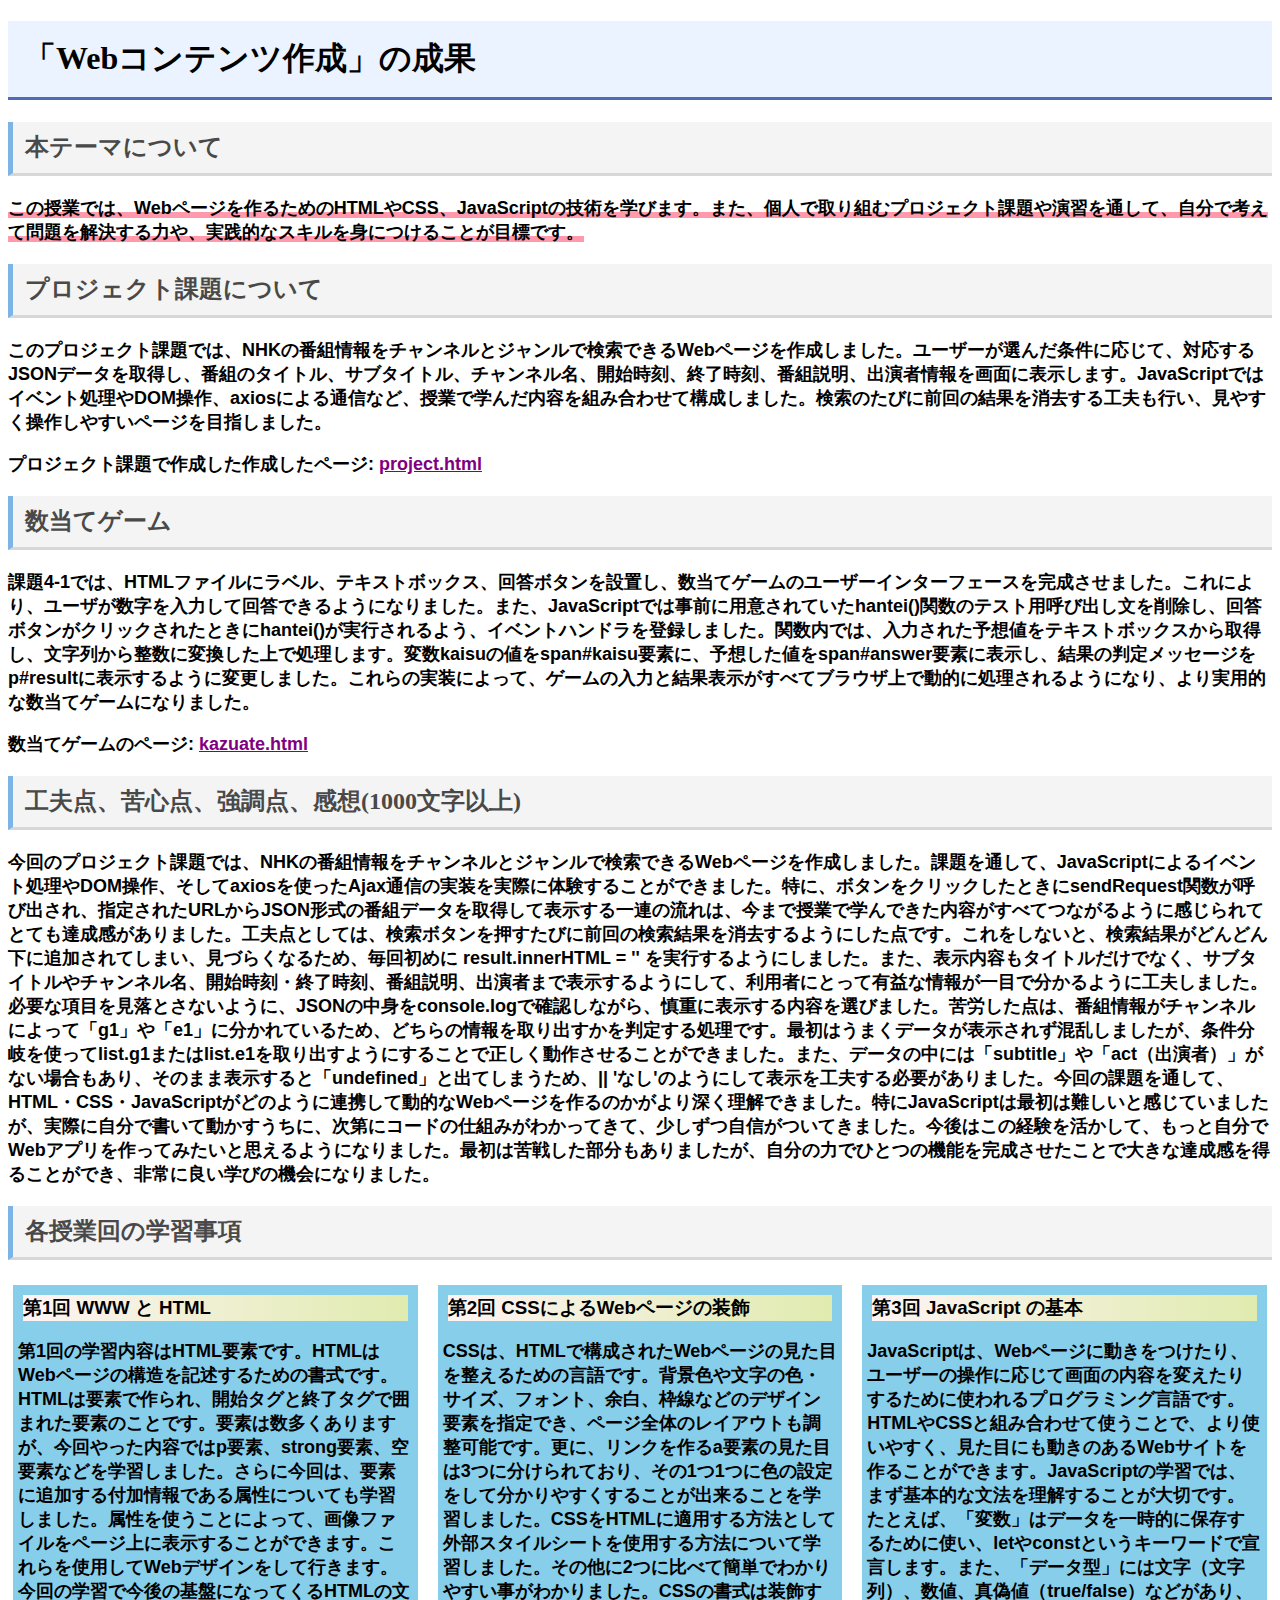
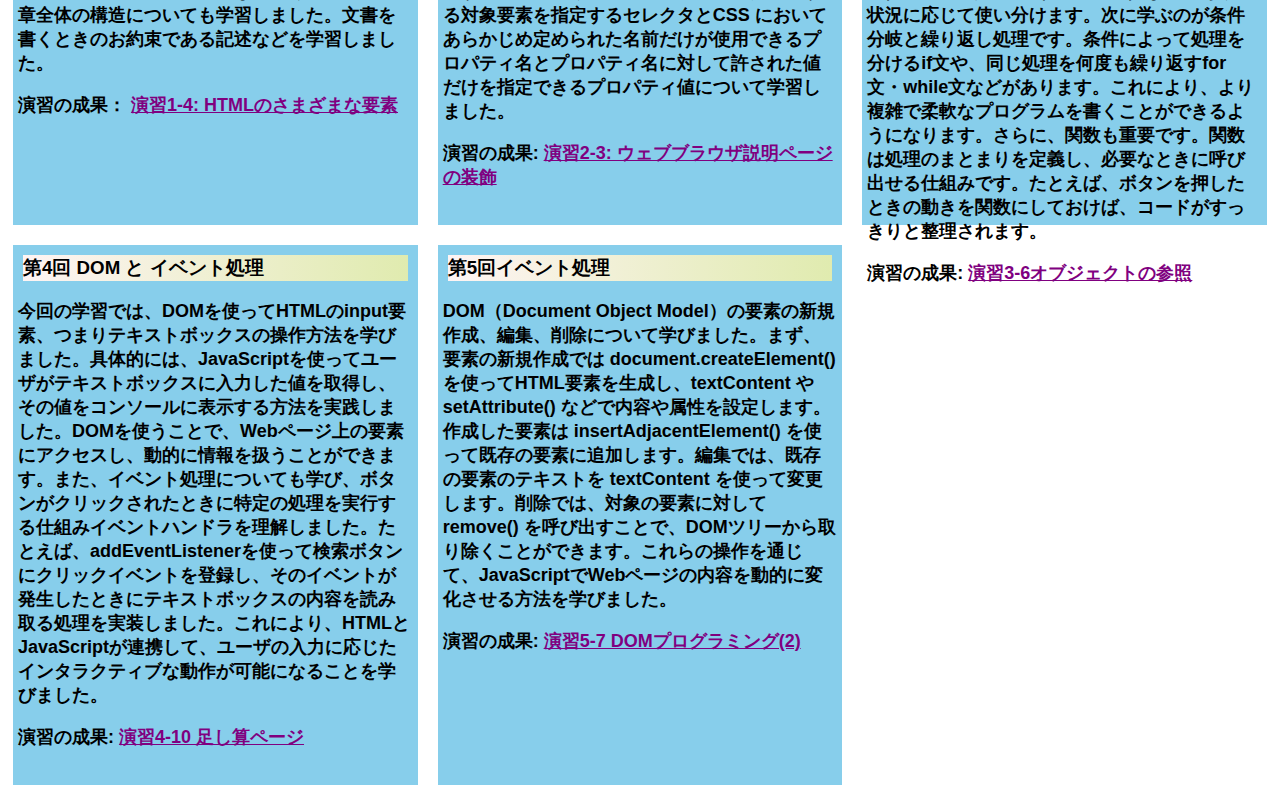
<file: index.html>
<!DOCTYPE html>
<html>
    <head>
        <meta charset="utf-8">
        <title>index.html</title>
        <link rel="stylesheet" href="index.css">
      </head>
      <body>
        <h1>「Webコンテンツ作成」の成果</h1>
        <h2>本テーマについて</h2>
        <p><span class="under">この授業では、Webページを作るためのHTMLやCSS、JavaScriptの技術を学びます。また、個人で取り組むプロジェクト課題や演習を通して、自分で考えて問題を解決する力や、実践的なスキルを身につけることが目標です。</p></span>
        <h2>プロジェクト課題について</h2>
        <p>このプロジェクト課題では、NHKの番組情報をチャンネルとジャンルで検索できるWebページを作成しました。ユーザーが選んだ条件に応じて、対応するJSONデータを取得し、番組のタイトル、サブタイトル、チャンネル名、開始時刻、終了時刻、番組説明、出演者情報を画面に表示します。JavaScriptではイベント処理やDOM操作、axiosによる通信など、授業で学んだ内容を組み合わせて構成しました。検索のたびに前回の結果を消去する工夫も行い、見やすく操作しやすいページを目指しました。</p>
        <p>プロジェクト課題で作成した作成したページ:
          <a href="project.html"
              target="_blank">project.html</a>
        </p>
        <h2>数当てゲーム</h2>
        <p>課題4-1では、HTMLファイルにラベル、テキストボックス、回答ボタンを設置し、数当てゲームのユーザーインターフェースを完成させました。これにより、ユーザが数字を入力して回答できるようになりました。また、JavaScriptでは事前に用意されていたhantei()関数のテスト用呼び出し文を削除し、回答ボタンがクリックされたときにhantei()が実行されるよう、イベントハンドラを登録しました。関数内では、入力された予想値をテキストボックスから取得し、文字列から整数に変換した上で処理します。変数kaisuの値をspan#kaisu要素に、予想した値をspan#answer要素に表示し、結果の判定メッセージをp#resultに表示するように変更しました。これらの実装によって、ゲームの入力と結果表示がすべてブラウザ上で動的に処理されるようになり、より実用的な数当てゲームになりました。</p>
        <p>数当てゲームのページ:
          <a href="kazuate.html"
            target="_blank">kazuate.html</a>
        </p>
        <h2>工夫点、苦心点、強調点、感想(1000文字以上)</h2>
        <p>今回のプロジェクト課題では、NHKの番組情報をチャンネルとジャンルで検索できるWebページを作成しました。課題を通して、JavaScriptによるイベント処理やDOM操作、そしてaxiosを使ったAjax通信の実装を実際に体験することができました。特に、ボタンをクリックしたときにsendRequest関数が呼び出され、指定されたURLからJSON形式の番組データを取得して表示する一連の流れは、今まで授業で学んできた内容がすべてつながるように感じられてとても達成感がありました。工夫点としては、検索ボタンを押すたびに前回の検索結果を消去するようにした点です。これをしないと、検索結果がどんどん下に追加されてしまい、見づらくなるため、毎回初めに result.innerHTML = '' を実行するようにしました。また、表示内容もタイトルだけでなく、サブタイトルやチャンネル名、開始時刻・終了時刻、番組説明、出演者まで表示するようにして、利用者にとって有益な情報が一目で分かるように工夫しました。必要な項目を見落とさないように、JSONの中身をconsole.logで確認しながら、慎重に表示する内容を選びました。苦労した点は、番組情報がチャンネルによって「g1」や「e1」に分かれているため、どちらの情報を取り出すかを判定する処理です。最初はうまくデータが表示されず混乱しましたが、条件分岐を使ってlist.g1またはlist.e1を取り出すようにすることで正しく動作させることができました。また、データの中には「subtitle」や「act（出演者）」がない場合もあり、そのまま表示すると「undefined」と出てしまうため、|| 'なし'のようにして表示を工夫する必要がありました。今回の課題を通して、HTML・CSS・JavaScriptがどのように連携して動的なWebページを作るのかがより深く理解できました。特にJavaScriptは最初は難しいと感じていましたが、実際に自分で書いて動かすうちに、次第にコードの仕組みがわかってきて、少しずつ自信がついてきました。今後はこの経験を活かして、もっと自分でWebアプリを作ってみたいと思えるようになりました。最初は苦戦した部分もありましたが、自分の力でひとつの機能を完成させたことで大きな達成感を得ることができ、非常に良い学びの機会になりました。</p>
        <h2>各授業回の学習事項</h2>
        <div id="zentai">

        <div><h3>第1回 WWW と HTML</h3>
        <p>第1回の学習内容はHTML要素です。HTMLはWebページの構造を記述するための書式です。HTMLは要素で作られ、開始タグと終了タグで囲まれた要素のことです。要素は数多くありますが、今回やった内容ではp要素、strong要素、空要素などを学習しました。さらに今回は、要素に追加する付加情報である属性についても学習しました。属性を使うことによって、画像ファイルをページ上に表示することができます。これらを使用してWebデザインをして行きます。今回の学習で今後の基盤になってくるHTMLの文章全体の構造についても学習しました。文書を書くときのお約束である記述などを学習しました。</p>
        <p>演習の成果： <a href="./practice-html/elements.html"
        title="1つ中のフォルダーのリンク"
        target="_blank">演習1-4: HTMLのさまざまな要素</a></p>
        </div>
        <div>
          <h3>第2回 CSSによるWebページの装飾</h3>
        <p>CSSは、HTMLで構成されたWebページの見た目を整えるための言語です。背景色や文字の色・サイズ、フォント、余白、枠線などのデザイン要素を指定でき、ページ全体のレイアウトも調整可能です。更に、リンクを作るa要素の見た目は3つに分けられており、その1つ1つに色の設定をして分かりやすくすることが出来ることを学習しました。CSSをHTMLに適用する方法として外部スタイルシートを使用する方法について学習しました。その他に2つに比べて簡単でわかりやすい事がわかりました。CSSの書式は装飾する対象要素を指定するセレクタとCSS においてあらかじめ定められた名前だけが使用できるプロパティ名とプロパティ名に対して許された値だけを指定できるプロパティ値について学習しました。
        </p>
        <p>演習の成果: <a href="./practice-css/browser-intro.html"
        target="_blank">演習2-3: ウェブブラウザ説明ページの装飾</a></p>
        </div>
        <div><h3>第3回 JavaScript の基本</h3>
        <p>JavaScriptは、Webページに動きをつけたり、ユーザーの操作に応じて画面の内容を変えたりするために使われるプログラミング言語です。HTMLやCSSと組み合わせて使うことで、より使いやすく、見た目にも動きのあるWebサイトを作ることができます。JavaScriptの学習では、まず基本的な文法を理解することが大切です。たとえば、「変数」はデータを一時的に保存するために使い、letやconstというキーワードで宣言します。また、「データ型」には文字（文字列）、数値、真偽値（true/false）などがあり、状況に応じて使い分けます。次に学ぶのが条件分岐と繰り返し処理です。条件によって処理を分けるif文や、同じ処理を何度も繰り返すfor文・while文などがあります。これにより、より複雑で柔軟なプログラムを書くことができるようになります。さらに、関数も重要です。関数は処理のまとまりを定義し、必要なときに呼び出せる仕組みです。たとえば、ボタンを押したときの動きを関数にしておけば、コードがすっきりと整理されます。</p>
        <p>演習の成果:
        <a href="practice-js/obj-practice.html"
            target="_blank">演習3-6オブジェクトの参照</a>
        </p></div>
        <div><h3>第4回 DOM と イベント処理</h3>
        <p>今回の学習では、DOMを使ってHTMLのinput要素、つまりテキストボックスの操作方法を学びました。具体的には、JavaScriptを使ってユーザがテキストボックスに入力した値を取得し、その値をコンソールに表示する方法を実践しました。DOMを使うことで、Webページ上の要素にアクセスし、動的に情報を扱うことができます。また、イベント処理についても学び、ボタンがクリックされたときに特定の処理を実行する仕組みイベントハンドラを理解しました。たとえば、addEventListenerを使って検索ボタンにクリックイベントを登録し、そのイベントが発生したときにテキストボックスの内容を読み取る処理を実装しました。これにより、HTMLとJavaScriptが連携して、ユーザの入力に応じたインタラクティブな動作が可能になることを学びました。</p>
        <p>演習の成果:
        <a href="practice-eventdom/tashizan.html"
            target="_blank">演習4-10 足し算ページ</a>
        </p></div>
         <div><h3>第5回イベント処理</h3><p>DOM（Document Object Model）の要素の新規作成、編集、削除について学びました。まず、要素の新規作成では document.createElement() を使ってHTML要素を生成し、textContent や setAttribute() などで内容や属性を設定します。作成した要素は insertAdjacentElement() を使って既存の要素に追加します。編集では、既存の要素のテキストを textContent を使って変更します。削除では、対象の要素に対して remove() を呼び出すことで、DOMツリーから取り除くことができます。これらの操作を通じて、JavaScriptでWebページの内容を動的に変化させる方法を学びました。</p>
        <p>演習の成果:
          <a href="practice-dom2/dom2-exercise.html"
              target="_blank">演習5-7 DOMプログラミング(2)</a>
        </p></div>
        </div>
        
      </body>  
</html>
</file>
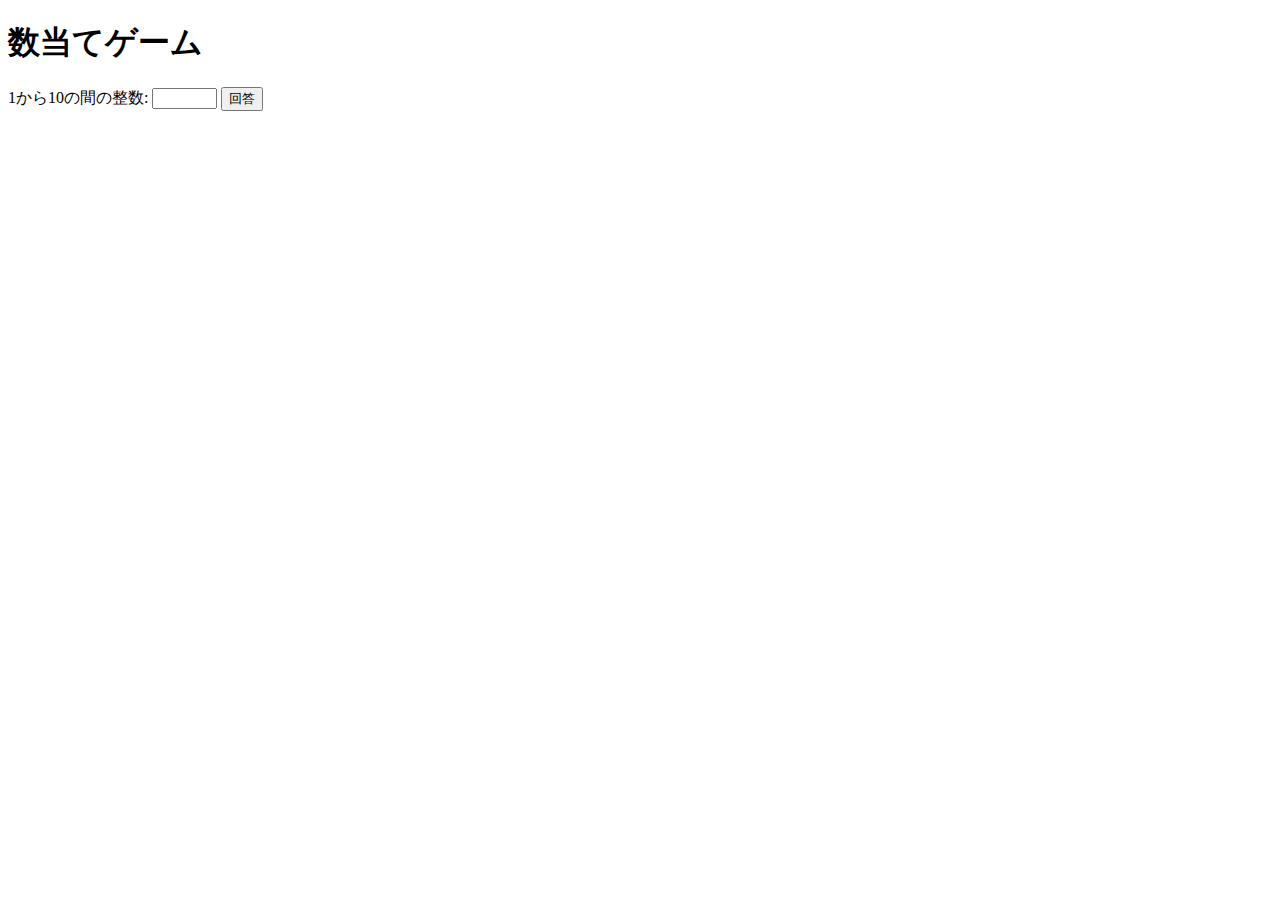
<file: kazuate.html>
<!DOCTYPE html>
<html>
  <head>
    <meta charset="utf-8">
    <title>数当てゲーム</title>
    <script src="kazuate.js" defer></script>
  </head>

  <body>
    <h1>数当てゲーム</h1>
    <label for="seisuu">1から10の間の整数:</label>
    <input type="text" name="seisuu" id="seisuu" size="5">
    <button id="kaitou">回答</button>
    <p><span id="kaisu"></span><span id="answer"></span>
    <p id="result"></p>
  </body>
</html>
</file>
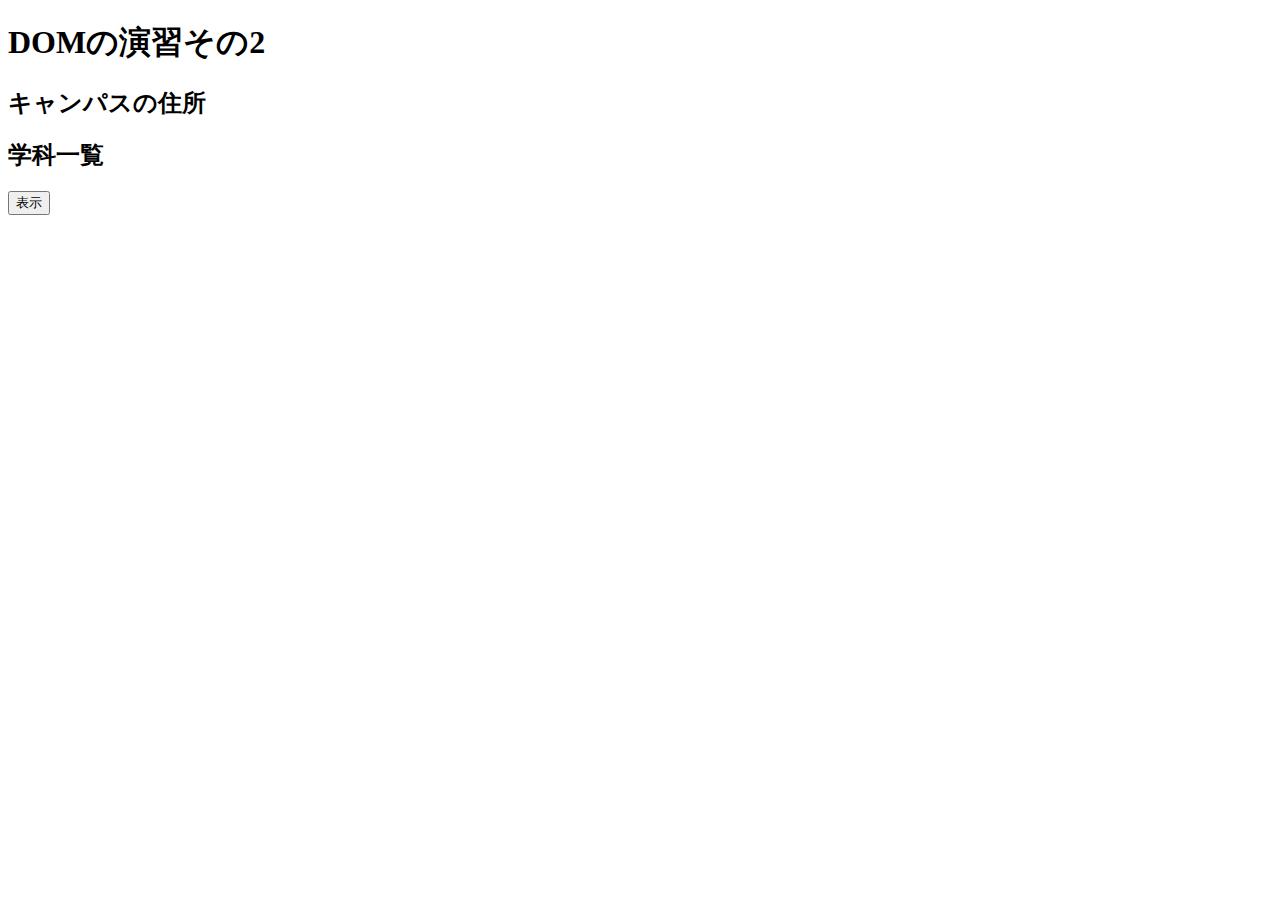
<file: practice-dom2/dom2-exercise.html>
<!DOCTYPE html>
<html>
  <head>
    <title>DOM の演習その2</title>
	<script src="dom2-exercise.js" defer></script>
  </head>

  <body>
	  <h1>DOMの演習その2</h1>

	  <h2 id="addr">キャンパスの住所</h2>

	  <h2 id="dept">学科一覧</h2>

	  <button id="show">表示</button>
  </body>
</html>
</file>
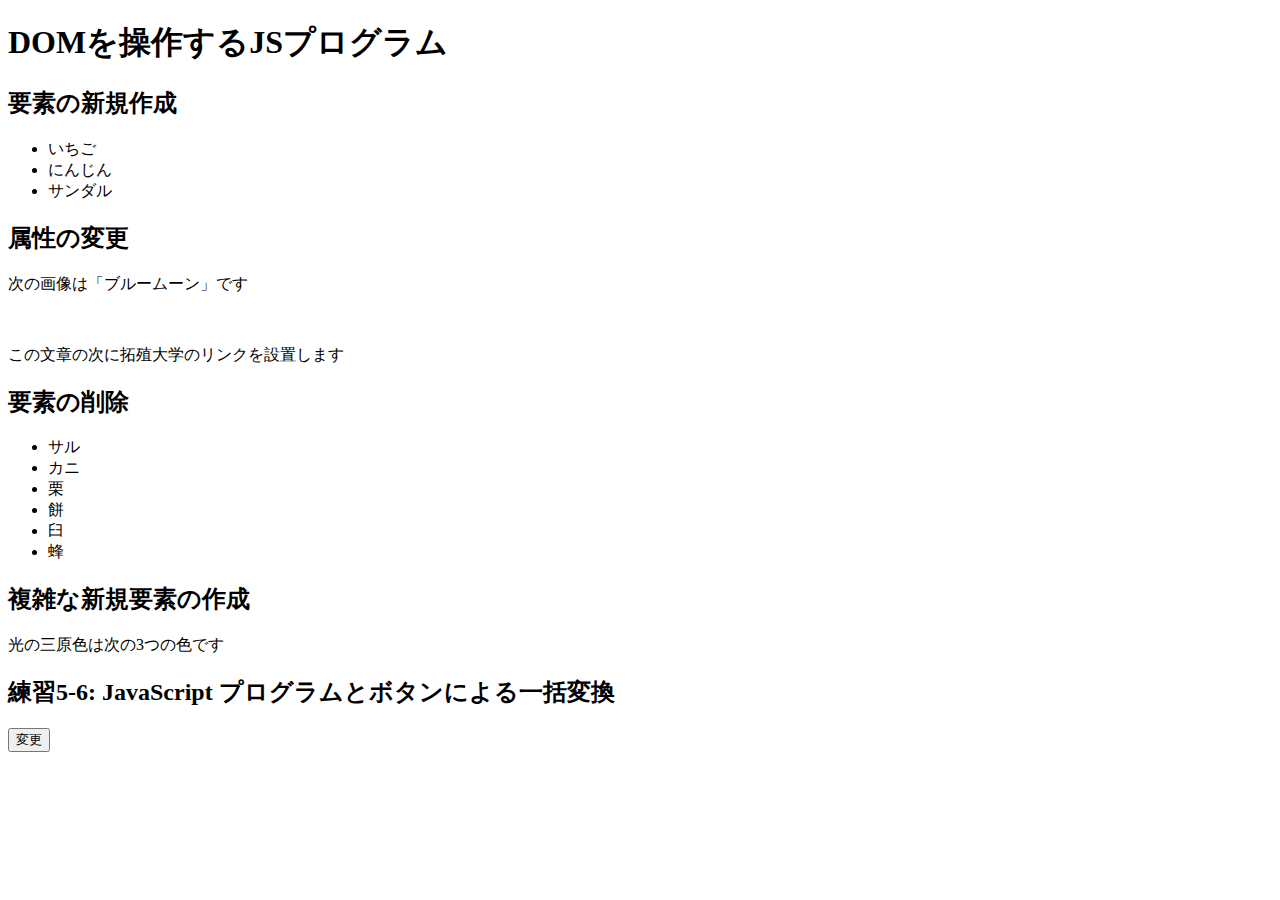
<file: practice-dom2/dom2-intro.html>
<!DOCTYPE html>
<html>
  <head>
    <title>DOMを操作するJSプログラム</title>
	<script src="dom2-intro.js" defer></script>
  </head>

  <body>
	  <h1>DOMを操作するJSプログラム</h1>

	  <h2>要素の新規作成</h2>
	  <ul id="kazoeuta">
		<li>いちご</li>
		<li>にんじん</li>
		<li>サンダル</li>
	  </ul>

	  <h2>属性の変更</h2>
	  <p>次の画像は「ブルームーン」です</p>
	  <img id="bluemoon">

	  <p id="takudai">この文章の次に拓殖大学のリンクを設置します</p>


	  <h2>要素の削除</h2>
	  <ul id="kassen">
		  <li>サル</li>
		  <li>カニ</li>
		  <li>栗</li>
		  <li id="mochi">餅</li>
		  <li>臼</li>
		  <li>蜂</li>
	  </ul>

	  <h2 id="fukuzatu">複雑な新規要素の作成</h2>
	  <p id="primary">光の三原色は次の3つの色です</p>

	  <h2>練習5-6: JavaScript プログラムとボタンによる一括変換</h2>
	  <button id="henkou">変更</button>

  </body>
</html>
</file>
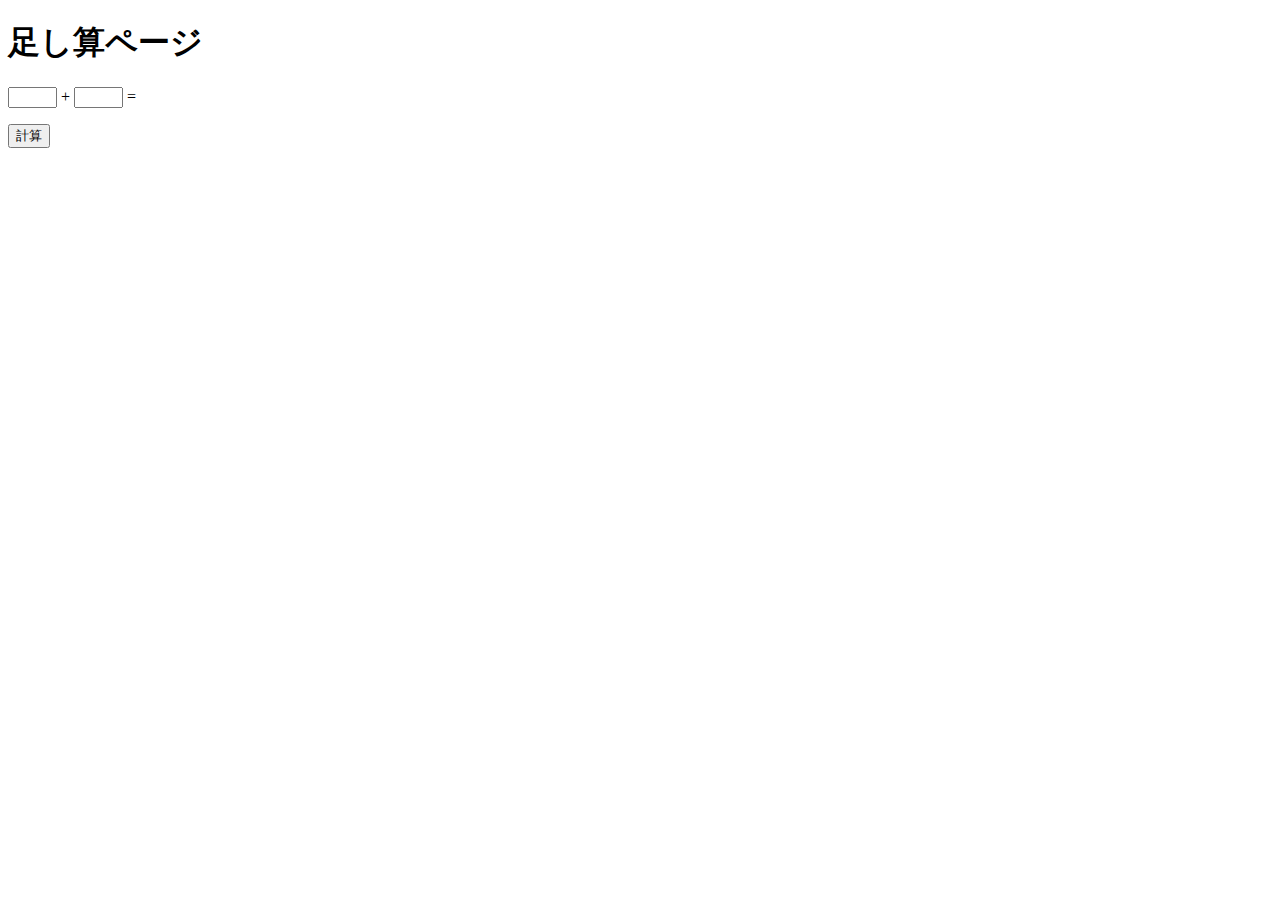
<file: practice-eventdom/tashizan.html>
<!DOCTYPE html>
<html>
  <head>
    <title>足し算ページ</title>
	<script src="tashizan.js" defer></script>
  </head>

  <body>
    <h1>足し算ページ</h1>
	<p>
	<input type="text" name="left" id="left" size="3">
	+
	<input type="text" name="right" id="right" size="3">
	=
	<span id="answer"></span>
	</p>
	<button id="calc">計算</button>
  </body>
</html>
</file>
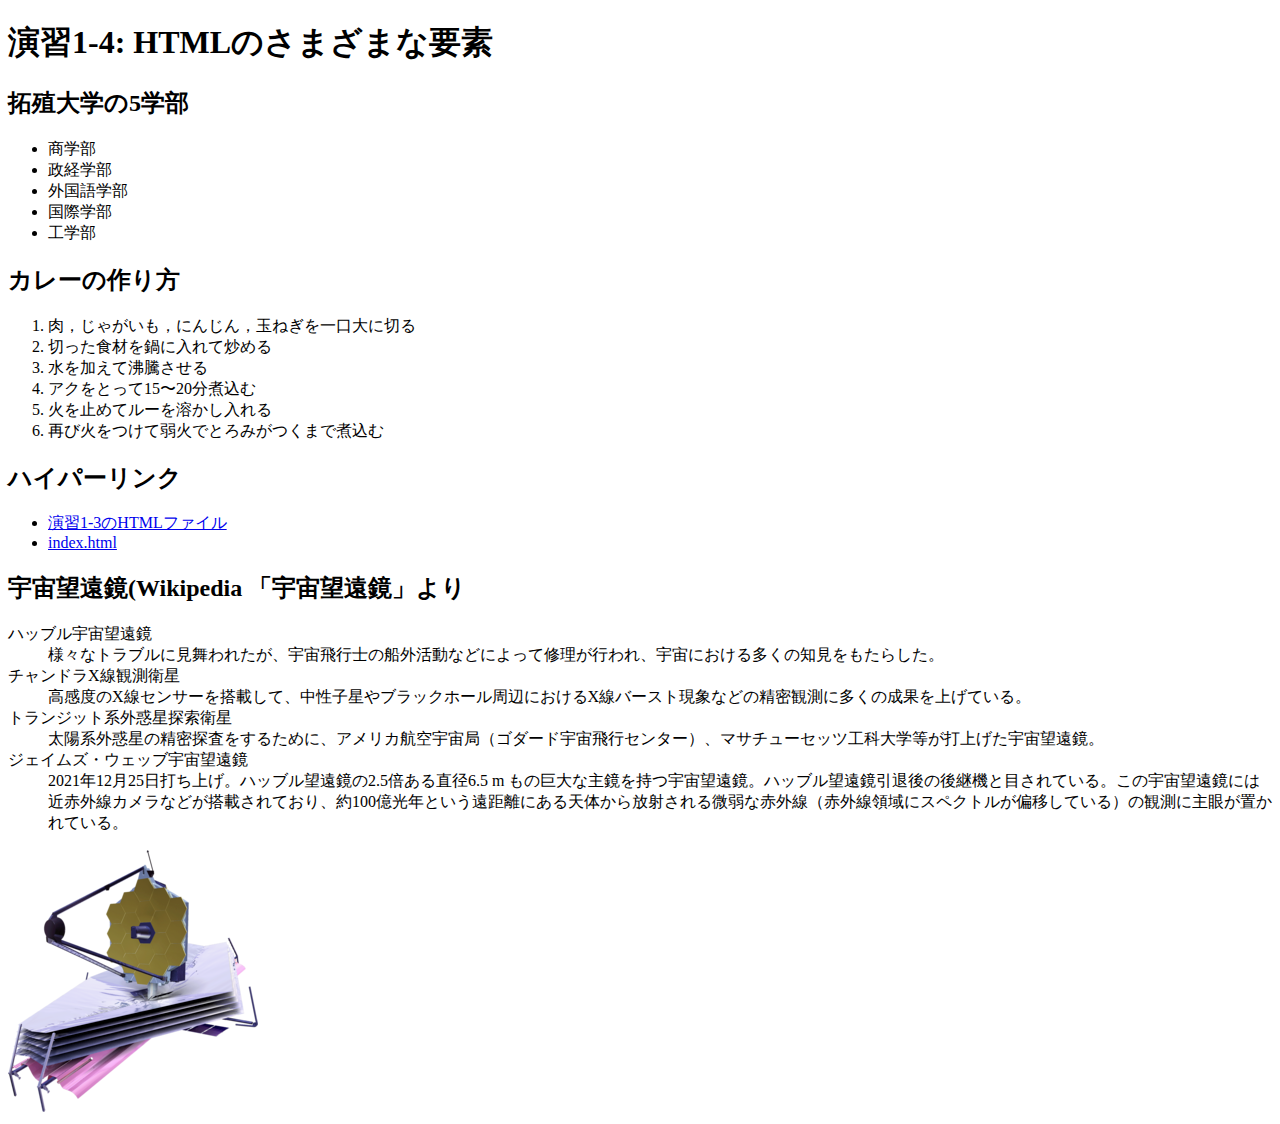
<file: practice-html/elements.html>
<!DOCTYPE html>
<html>
  <head>
    <meta charset="utf-8">
    <title>演習1-4: HTMLのさまざまな要素</title>
  </head>
  <body>
	<h1> 演習1-4: HTMLのさまざまな要素</h1>
		 <h2>拓殖大学の5学部</h2>
			<ul>
				<li>商学部</li>
				<li>政経学部</li>
				<li> 外国語学部</li>
				<li>国際学部</li>
				<li>工学部　</li>

			</ul>
		<h2>カレーの作り方</h2> 
			<ol>
				<li>肉，じゃがいも，にんじん，玉ねぎを一口大に切る</li>
				<li>切った食材を鍋に入れて炒める</li>
				<li>水を加えて沸騰させる</li>
				<li>アクをとって15〜20分煮込む</li>
				<li>火を止めてルーを溶かし入れる</li>
				<li>再び火をつけて弱火でとろみがつくまで煮込む</li>
			</ol>
			<h2>ハイパーリンク</h2> 
			<ul>
				<li><a href="structure.html"
					title="同じフォルダの別ファイルへのリンク"
					target="_blank">演習1-3のHTMLファイル
			 </a></li>
			 	<li><a href="../index.html"
					title="1つ外のフォルダの別ファイルへのリンク"
					target="_blank">index.html</a></li>
				

			</ul>
				
			
			
		<h2>宇宙望遠鏡(Wikipedia 「宇宙望遠鏡」より</h2> 
			<dl>
				<dt>ハッブル宇宙望遠鏡</dt>
				<dd>様々なトラブルに見舞われたが、宇宙飛行士の船外活動などによって修理が行われ、宇宙における多くの知見をもたらした。</dd>
			<dl>チャンドラX線観測衛星</dl>
				<dd>高感度のX線センサーを搭載して、中性子星やブラックホール周辺におけるX線バースト現象などの精密観測に多くの成果を上げている。</dd>
			<dl>トランジット系外惑星探索衛星</dl>
				<dd>太陽系外惑星の精密探査をするために、アメリカ航空宇宙局（ゴダード宇宙飛行センター）、マサチューセッツ工科大学等が打上げた宇宙望遠鏡。</dd>
			<dt>ジェイムズ・ウェッブ宇宙望遠鏡</dt>
				<dd>2021年12月25日打ち上げ。ハッブル望遠鏡の2.5倍ある直径6.5 m もの巨大な主鏡を持つ宇宙望遠鏡。ハッブル望遠鏡引退後の後継機と目されている。この宇宙望遠鏡には近赤外線カメラなどが搭載されており、約100億光年という遠距離にある天体から放射される微弱な赤外線（赤外線領域にスペクトルが偏移している）の観測に主眼が置かれている。</dd>
			</dl>
		<img src="JWST_spacecraft_model_2.png" />
		
  </body>
</html>
</file>
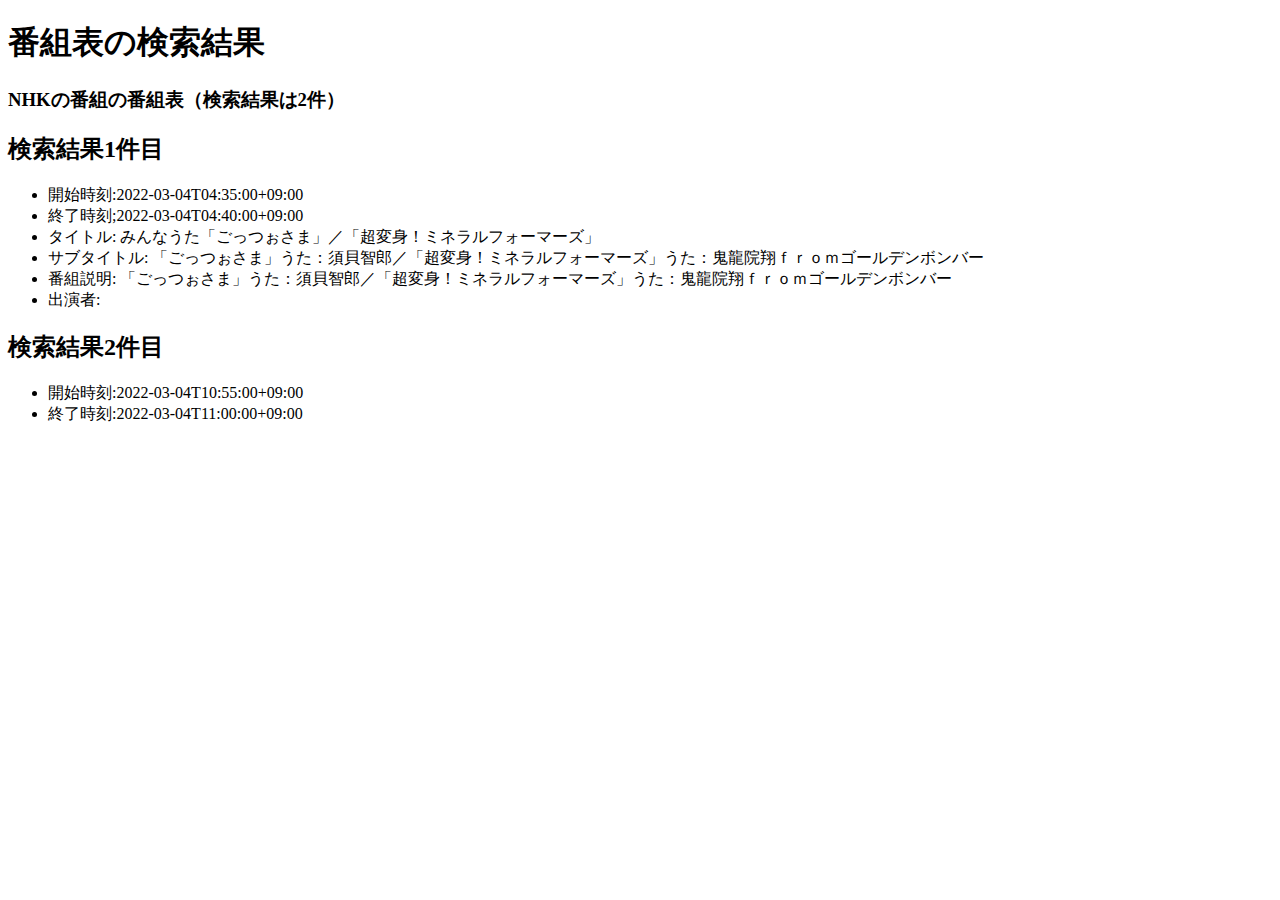
<file: practice-html/projec.html>
<!DOCTYPE html>
<html>
  <head>
    <meta charset="utf-8">
    <title>プロジェクト課題</title>
  </head>
  <body>
   <h1>番組表の検索結果</h1>
   <h3>NHKの番組の番組表（検索結果は2件）</h3>
   <h2>検索結果1件目</h2>
   <ul>
    <li>開始時刻:2022-03-04T04:35:00+09:00</li>
    <li>終了時刻;2022-03-04T04:40:00+09:00</li>
    <li>タイトル: みんなうた「ごっつぉさま」／「超変身！ミネラルフォーマーズ」</li>
    <li>サブタイトル: 「ごっつぉさま」うた：須貝智郎／「超変身！ミネラルフォーマーズ」うた：鬼龍院翔ｆｒｏｍゴールデンボンバー</li>
    <li>番組説明: 「ごっつぉさま」うた：須貝智郎／「超変身！ミネラルフォーマーズ」うた：鬼龍院翔ｆｒｏｍゴールデンボンバー</li>
    <li>出演者:</li>
   </ul>
   <h2>検索結果2件目</h2>
   <ul>
    <li>開始時刻:2022-03-04T10:55:00+09:00</li>
    <li>終了時刻:2022-03-04T11:00:00+09:00</li>
    
   </ul>
  </body>
</html>
</file>
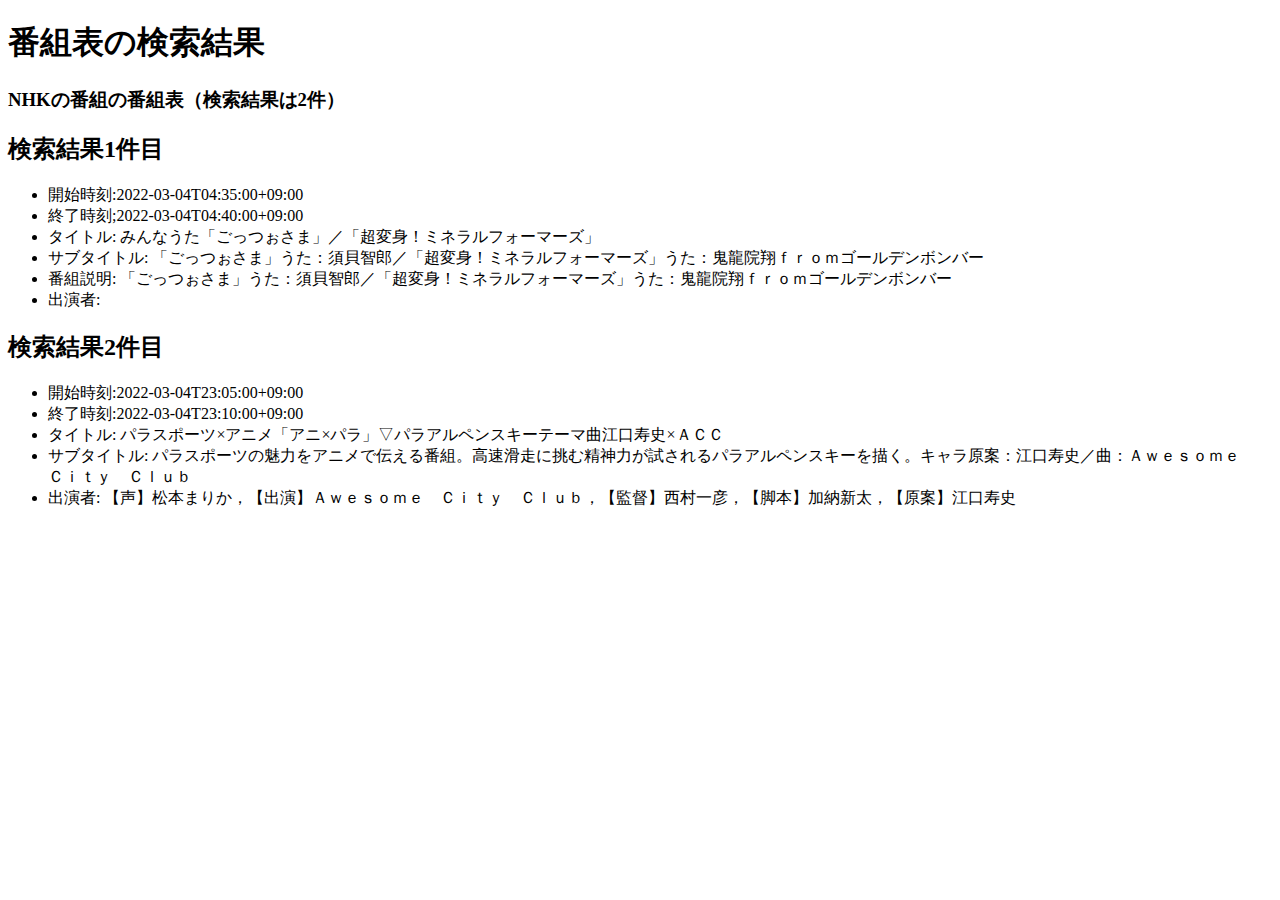
<file: practice-html/project.html>
<!DOCTYPE html>
<html>
  <head>
    <meta charset="utf-8">
    <title>プロジェクト課題</title>
  </head>
  <body>
   <h1>番組表の検索結果</h1>
   <h3>NHKの番組の番組表（検索結果は2件）</h3>
   <h2>検索結果1件目</h2>
   <ul>
    <li>開始時刻:2022-03-04T04:35:00+09:00</li>
    <li>終了時刻;2022-03-04T04:40:00+09:00</li>
    <li>タイトル: みんなうた「ごっつぉさま」／「超変身！ミネラルフォーマーズ」</li>
    <li>サブタイトル: 「ごっつぉさま」うた：須貝智郎／「超変身！ミネラルフォーマーズ」うた：鬼龍院翔ｆｒｏｍゴールデンボンバー</li>
    <li>番組説明: 「ごっつぉさま」うた：須貝智郎／「超変身！ミネラルフォーマーズ」うた：鬼龍院翔ｆｒｏｍゴールデンボンバー</li>
    <li>出演者:</li>
   </ul>
   <h2>検索結果2件目</h2>
   <ul>
    <li>開始時刻:2022-03-04T23:05:00+09:00</li>
    <li>終了時刻:2022-03-04T23:10:00+09:00</li>
    <li>タイトル: パラスポーツ×アニメ「アニ×パラ」▽パラアルペンスキーテーマ曲江口寿史×ＡＣＣ</li>
    <li>サブタイトル: パラスポーツの魅力をアニメで伝える番組。高速滑走に挑む精神力が試されるパラアルペンスキーを描く。キャラ原案：江口寿史／曲：Ａｗｅｓｏｍｅ　Ｃｉｔｙ　Ｃｌｕｂ</li>
    <li>出演者: 【声】松本まりか，【出演】Ａｗｅｓｏｍｅ　Ｃｉｔｙ　Ｃｌｕｂ，【監督】西村一彦，【脚本】加納新太，【原案】江口寿史</li>

   </ul>
  </body>
</html>
</file>
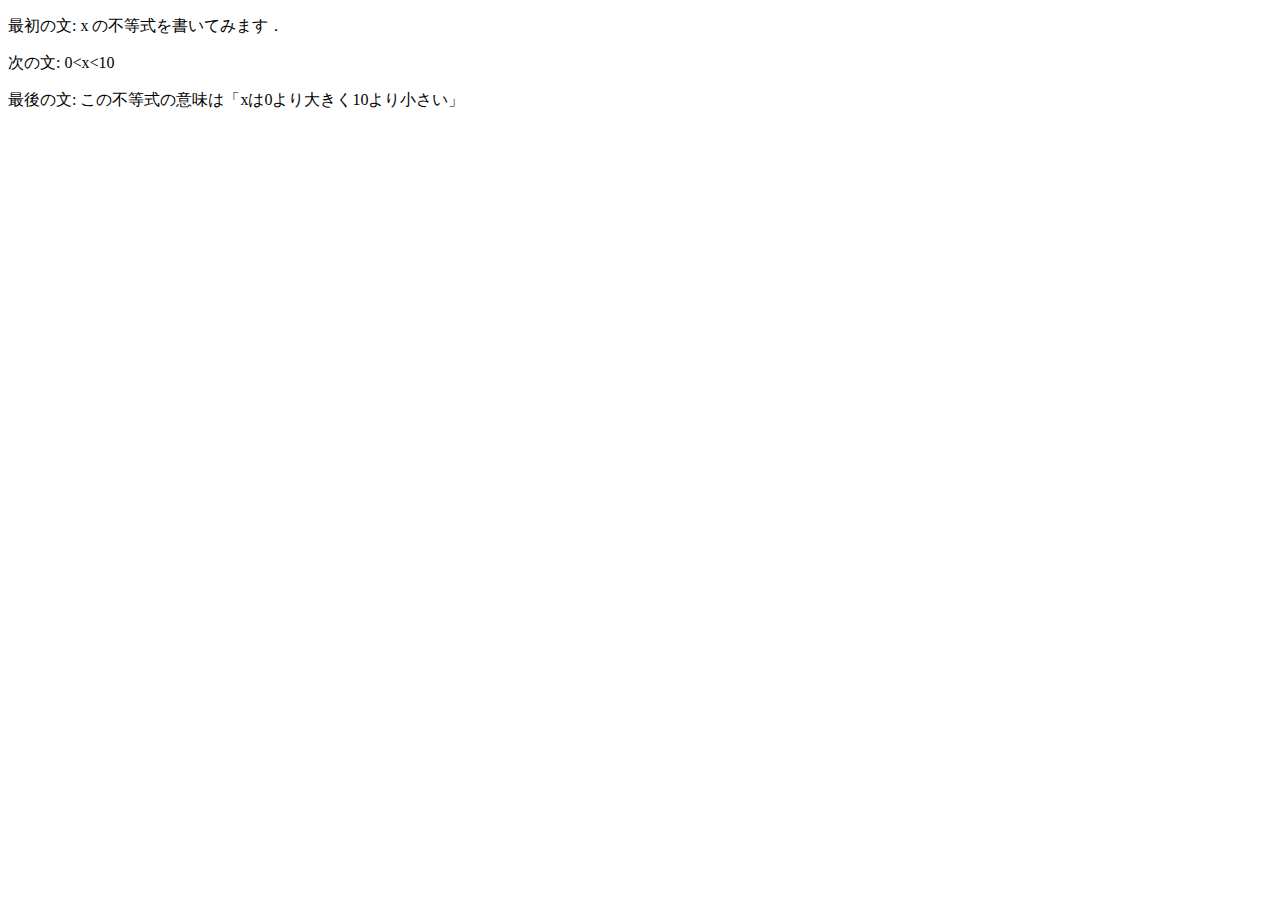
<file: practice-html/structure.html>
<!DOCTYPE html>
<html>
  <head>
    <meta charset="utf-8">
    <title>演習1-3</title>
  </head>
  <body>
   <p>最初の文: x の不等式を書いてみます．
      <p>次の文: 0&lt;x&lt;10</p>
      <p>最後の文: この不等式の意味は「xは0より大きく10より小さい」</p>
      <!--<p>「これは不要な文章です。」</p>-->
  </body>
</html>
</file>
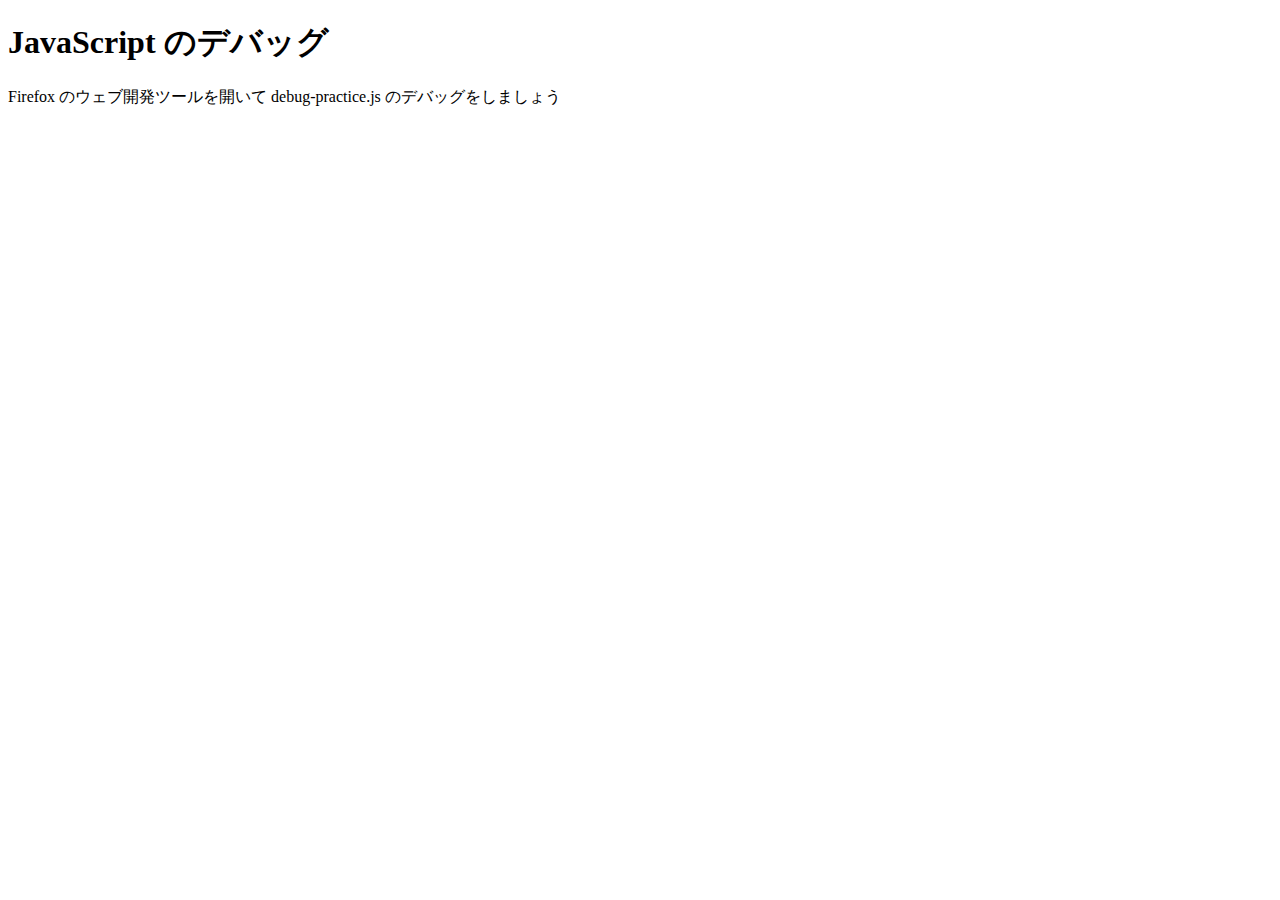
<file: practice-js/debug-practice.html>
<!DOCTYPE html>
<html>
  <head>
    <meta charset="utf-8">
    <title>JavaScript のデバッグ</title>
	<script src="debug-practice.js" defer></script>
  </head>

  <body>
    <h1>JavaScript のデバッグ</h1>

    <p>Firefox のウェブ開発ツールを開いて debug-practice.js のデバッグをしましょう</p>
  </body>
</html>
</file>
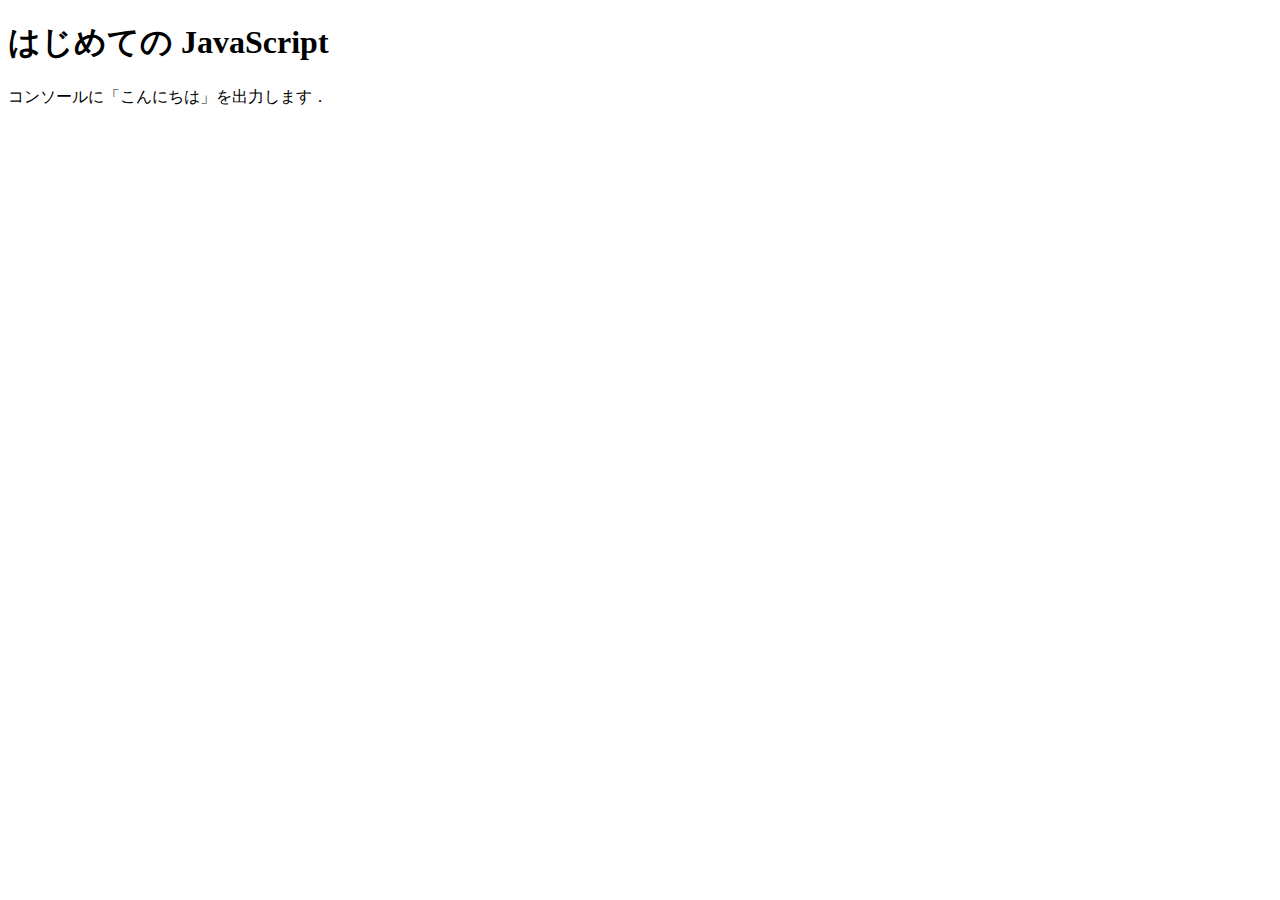
<file: practice-js/jsintro.html>
<!DOCTYPE html>
<html>
  <head>
    <meta charset="utf-8">
    <title>はじめての JavaScript</title>
    <script src="hello.js" defer></script>
  </head>

  <body>
    <h1>はじめての JavaScript</h1>

    <p>コンソールに「こんにちは」を出力します．</p>
  </body>
</html>
</file>
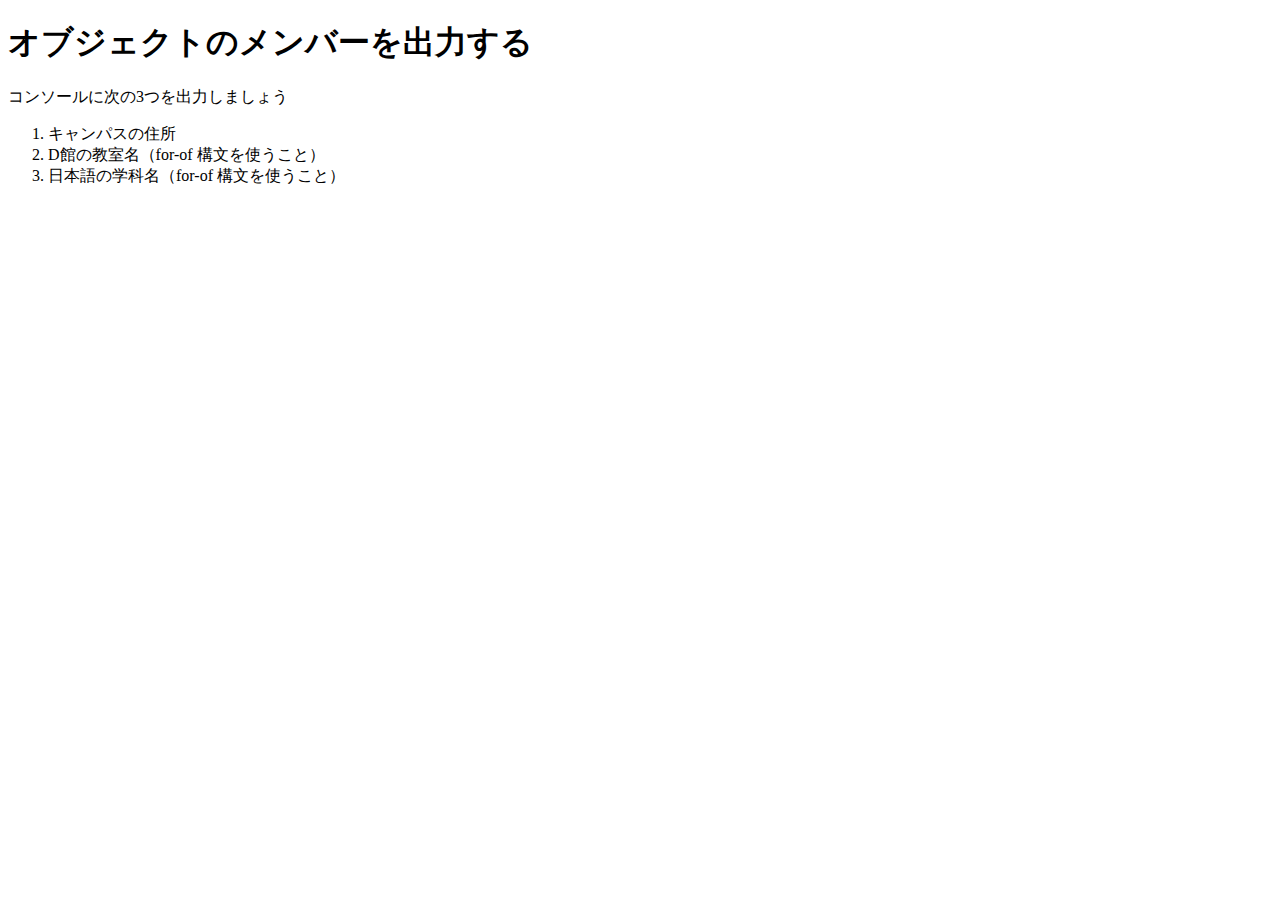
<file: practice-js/obj-practice.html>
<!DOCTYPE html>
<html>
  <head>
    <meta charset="utf-8">
    <title>JavaScript のオブジェクト</title>
	<script src="obj-practice.js" defer></script>
  </head>

  <body>
    <h1>オブジェクトのメンバーを出力する</h1>

    <p>コンソールに次の3つを出力しましょう</p>
	<ol>
		<li>キャンパスの住所</li>
		<li>D館の教室名（for-of 構文を使うこと）</li>
		<li>日本語の学科名（for-of 構文を使うこと）</li>
	</ol>
  </body>
</html>
</file>
<file: index.css>
h1 {
    padding: 0.5em;
  color: #010101;
  background: #eaf3ff;
  border-bottom: solid 3px #516ab6;
}
h2 {
    padding: 0.4em 0.5em;
  color: #494949;
  background: #f4f4f4;
  border-left: solid 5px #7db4e6;
  border-bottom: solid 3px #d7d7d7;
}
.under {
    background: linear-gradient(transparent 70%, #ff99ab 70%);
}
h3 {
	color: black;
	background: linear-gradient(0.25turn,#fef4f4,#e0ebaf);
	font-family: sans-serif;
	margin: 5px;
}
p {
    font-family: sans-serif;
    font-size: large;
    font-weight: bolder;
}   
a:link {
  color: purple;
}

a:visited {
  color: blue;
}

a:hover {
  text-decoration: none;
}
div#zentai {
    display: grid;
	grid-template-columns: 1fr 1fr 1fr;
	grid-auto-rows: 550px ;
    grid-gap: 10px;
	height: 200px;
}
div#zentai > div {
	padding: 5px;
	background-color: skyblue;
	margin: 5px;
}
</file>
